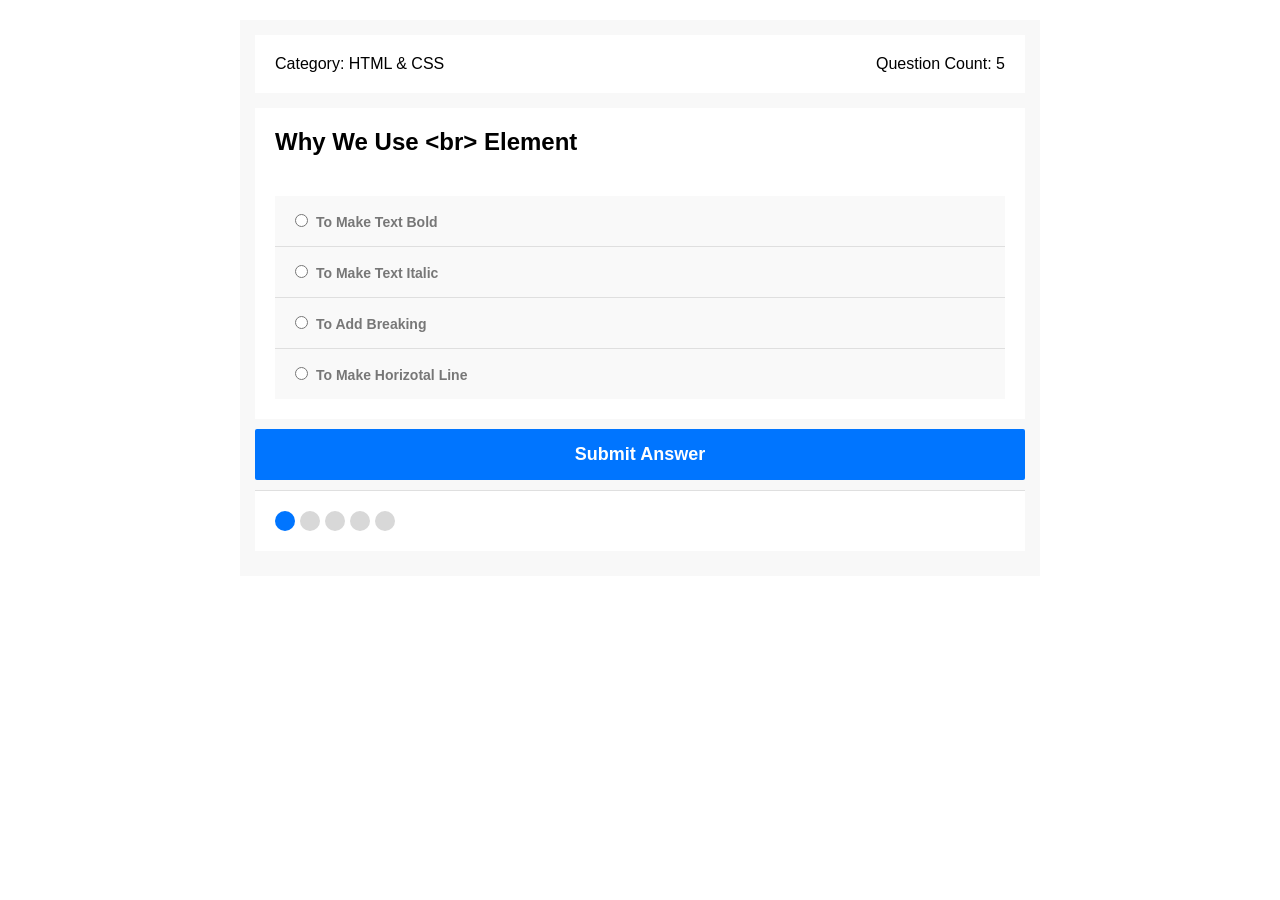
<file: index.html>
<!DOCTYPE html>
<html lang="en">

<head>
    <meta charset="UTF-8">
    <meta name="viewport" content="width=device-width, initial-scale=1.0">
    <title>Quiz App</title>
    <link rel="stylesheet" href="Quiz.css">
</head>

<body>
    <div class="quiz-app">
        <div class="quiz-info">
            <div class="category">Category: <span>HTML & CSS</span></div>
            <div class="count">Question Count: <span></span></div>
        </div>
        <div class="quiz-area">

        </div>
        <div class="answers-area">

        </div>
        <button class="submit-btn">Submit Answer</button>
        <div class="bullets">
            <div class="spans">

            </div>
            <div class="countdown">

            </div>
        </div>
        <div class="result">

        </div>
    </div>

    <script src="Quiz.js"></script>
</body>

</html>
</file>
<file: Quiz.css>
* {
    box-sizing: border-box;
}

body {
    font-family: Tahoma, Arial;
}

.quiz-app {
    margin: 20px auto;
    width: 800px;
    background-color: #f8f8f8;
    padding: 15px;
}

.quiz-app .quiz-info {
    display: flex;
    background-color: #fff;
    padding: 20px;
}

.quiz-app .quiz-app .category {
    flex: 1;
}

.quiz-app .quiz-info .count {
    flex: 1;
    text-align: right;
}

.quiz-app .quiz-area {
    background-color: #fff;
    padding: 20px;
    margin-top: 15px;
}

.quiz-app .quiz-area h2 {
    margin: 0;
}

.quiz-app .answers-area {
    background-color: white;
    padding: 20px;
}

.quiz-app .answers-area .answer {
    background-color: #f9f9f9;
    padding: 15px;
}

.quiz-app .answers-area .answer:not(:last-child) {
    border-bottom: 1px solid #dfdfdf;
}

.quiz-app .answers-area .answer input[type="Radio"]:checked+label {
    color: #0075ff;
}

.quiz-app .answers-area .answer label {
    cursor: pointer;
    font-weight: bold;
    color: #777;
    font-size: 14px;
    margin-left: 5px;
    position: relative;
    top: -2;
}

.quiz-app .submit-btn {
    background-color: #0075ff;
    display: block;
    width: 100%;
    padding: 15px;
    border: none;
    color: #fff;
    font-weight: bold;
    font-size: 18px;
    cursor: pointer;
    border-radius: 2px;
    margin: 10px 0;
}

.quiz-app .bullets {
    border-top: 1px solid #dfdfdf;
    background-color: #fff;
    display: flex;
    padding: 20px;
}

.quiz-app .bullets .spans {
    flex: 1;
    display: flex;
}

.quiz-app .bullets .spans span {
    width: 20px;
    height: 20px;
    background-color: #d8d8d8;
    margin-right: 5px;
    border-radius: 50%;
}

.quiz-app .bullets .spans span.on {
    background-color: #0075ff;
}

.quiz-app .result {
    margin-top: 10px;
}

.quiz-app .result span {
    font-weight: bold;
}

.quiz-app .result span.bad {
    color: #dc0a0a;
}

.quiz-app .result span.good {
    color: #009688;
}

.quiz-app .result span.perfect {
    color: #0075ff;
}
</file>
<file: Quiz App/Quiz.css>
* {
    box-sizing: border-box;
}

body {
    font-family: Tahoma, Arial;
}

.quiz-app {
    margin: 20px auto;
    width: 800px;
    background-color: #f8f8f8;
    padding: 15px;
}

.quiz-app .quiz-info {
    display: flex;
    background-color: #fff;
    padding: 20px;
}

.quiz-app .quiz-app .category {
    flex: 1;
}

.quiz-app .quiz-info .count {
    flex: 1;
    text-align: right;
}

.quiz-app .quiz-area {
    background-color: #fff;
    padding: 20px;
    margin-top: 15px;
}

.quiz-app .quiz-area h2 {
    margin: 0;
}

.quiz-app .answers-area {
    background-color: white;
    padding: 20px;
}

.quiz-app .answers-area .answer {
    background-color: #f9f9f9;
    padding: 15px;
}

.quiz-app .answers-area .answer:not(:last-child) {
    border-bottom: 1px solid #dfdfdf;
}

.quiz-app .answers-area .answer input[type="Radio"]:checked+label {
    color: #0075ff;
}

.quiz-app .answers-area .answer label {
    cursor: pointer;
    font-weight: bold;
    color: #777;
    font-size: 14px;
    margin-left: 5px;
    position: relative;
    top: -2;
}

.quiz-app .submit-btn {
    background-color: #0075ff;
    display: block;
    width: 100%;
    padding: 15px;
    border: none;
    color: #fff;
    font-weight: bold;
    font-size: 18px;
    cursor: pointer;
    border-radius: 2px;
    margin: 10px 0;
}

.quiz-app .bullets {
    border-top: 1px solid #dfdfdf;
    background-color: #fff;
    display: flex;
    padding: 20px;
}

.quiz-app .bullets .spans {
    flex: 1;
    display: flex;
}

.quiz-app .bullets .spans span {
    width: 20px;
    height: 20px;
    background-color: #d8d8d8;
    margin-right: 5px;
    border-radius: 50%;
}

.quiz-app .bullets .spans span.on {
    background-color: #0075ff;
}

.quiz-app .result {
    margin-top: 10px;
}

.quiz-app .result span {
    font-weight: bold;
}

.quiz-app .result span.bad {
    color: #dc0a0a;
}

.quiz-app .result span.good {
    color: #009688;
}

.quiz-app .result span.perfect {
    color: #0075ff;
}
</file>
